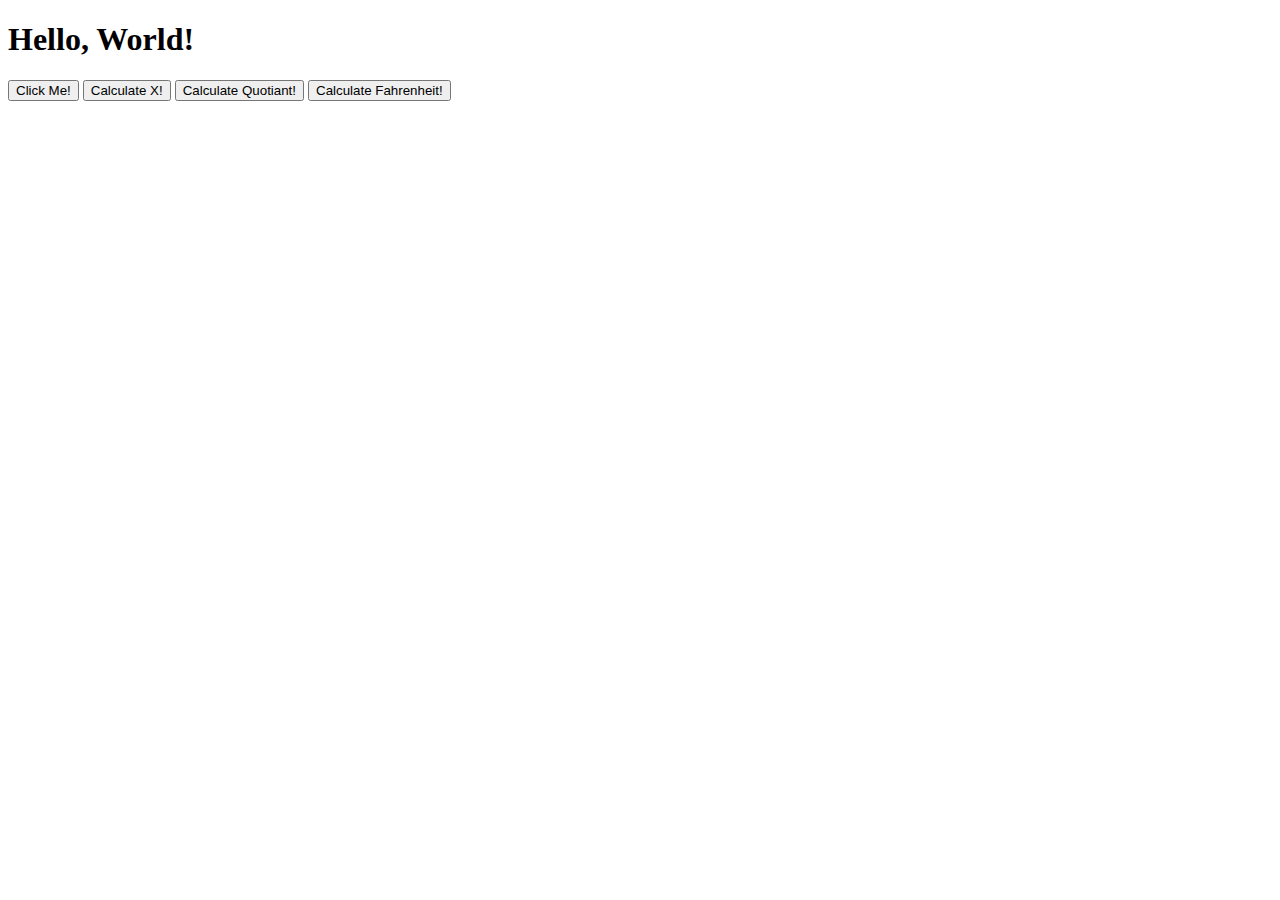
<file: Lab2/index.html>
<!DOCTYPE html>
<html lang="en">
<head>
<title>JavaScript Lab</title>
</head>
<body>
<h1>Hello, World!</h1>
<button type="button" id="myButton">Click Me!</button>
<button type="button" id="calcButton">Calculate X!</button>
<button type="button" id="calcQuotiant">Calculate Quotiant!</button>
<button type="button" id="fahrenheitToCelsius">Calculate Fahrenheit!</button>
<script src="script.js"></script>
</body>
</html>
</file>
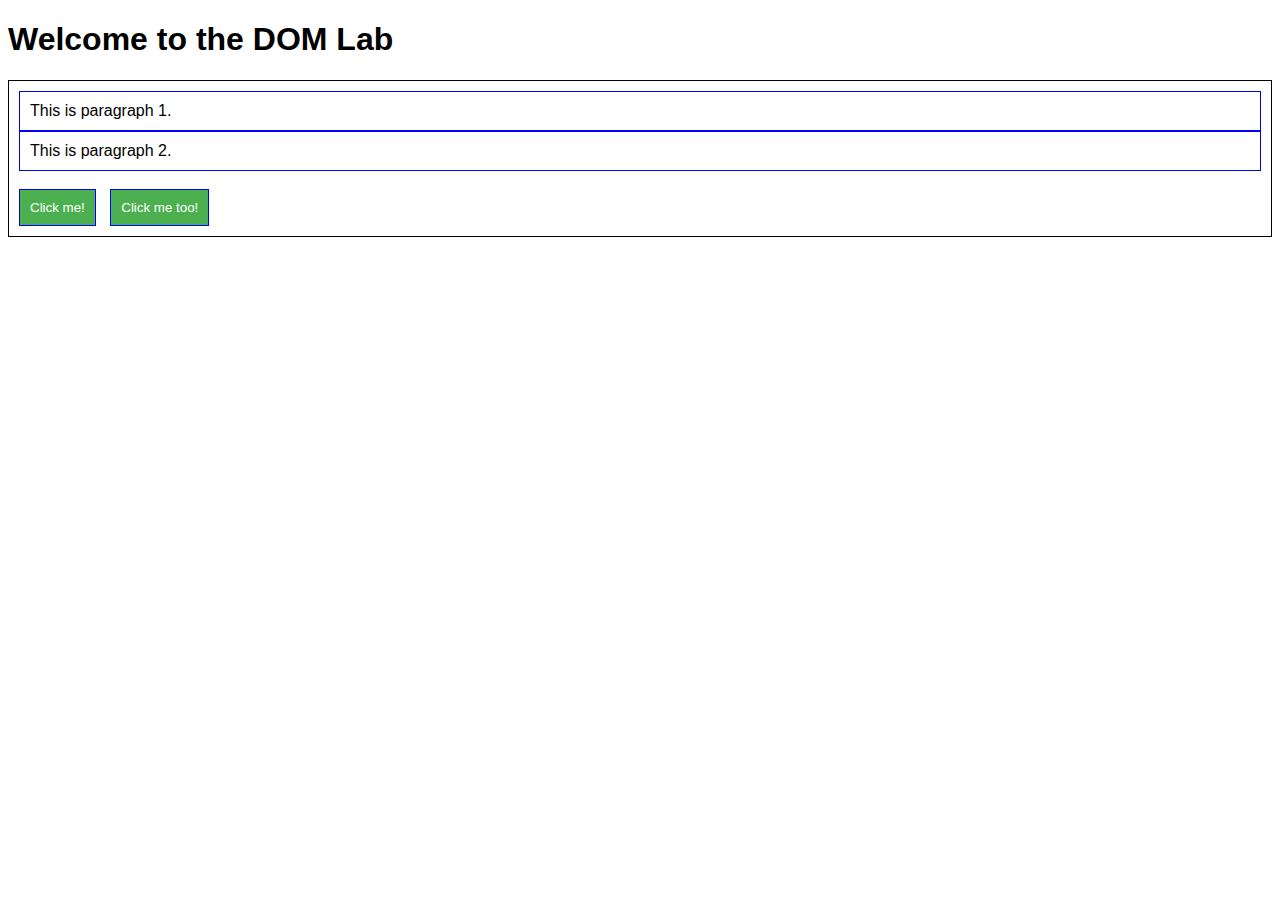
<file: Lab10/lab10.html>
<!DOCTYPE html>
<html lang="en">
<head>
    <meta charset="UTF-8">
    <meta name="viewport" content="width=device-width, initial-scale=1.0">
    <title>DOM Lab</title>
    <script src="lab10.js"></script>
    <link rel="stylesheet" type="text/css" href="style.css">
</head>
<body onload="init()">
	<h1>Welcome to the DOM Lab</h1>
	<div id="container">
		<p id="para1">This is paragraph 1.</p>
		<p id="para2">This is paragraph 2.</p>
		<br>
		<button id="btn1">Click me!</button>
		<button id="btn2">Click me too!</button>
		<br>
	</div>
</body>
</html>
</file>
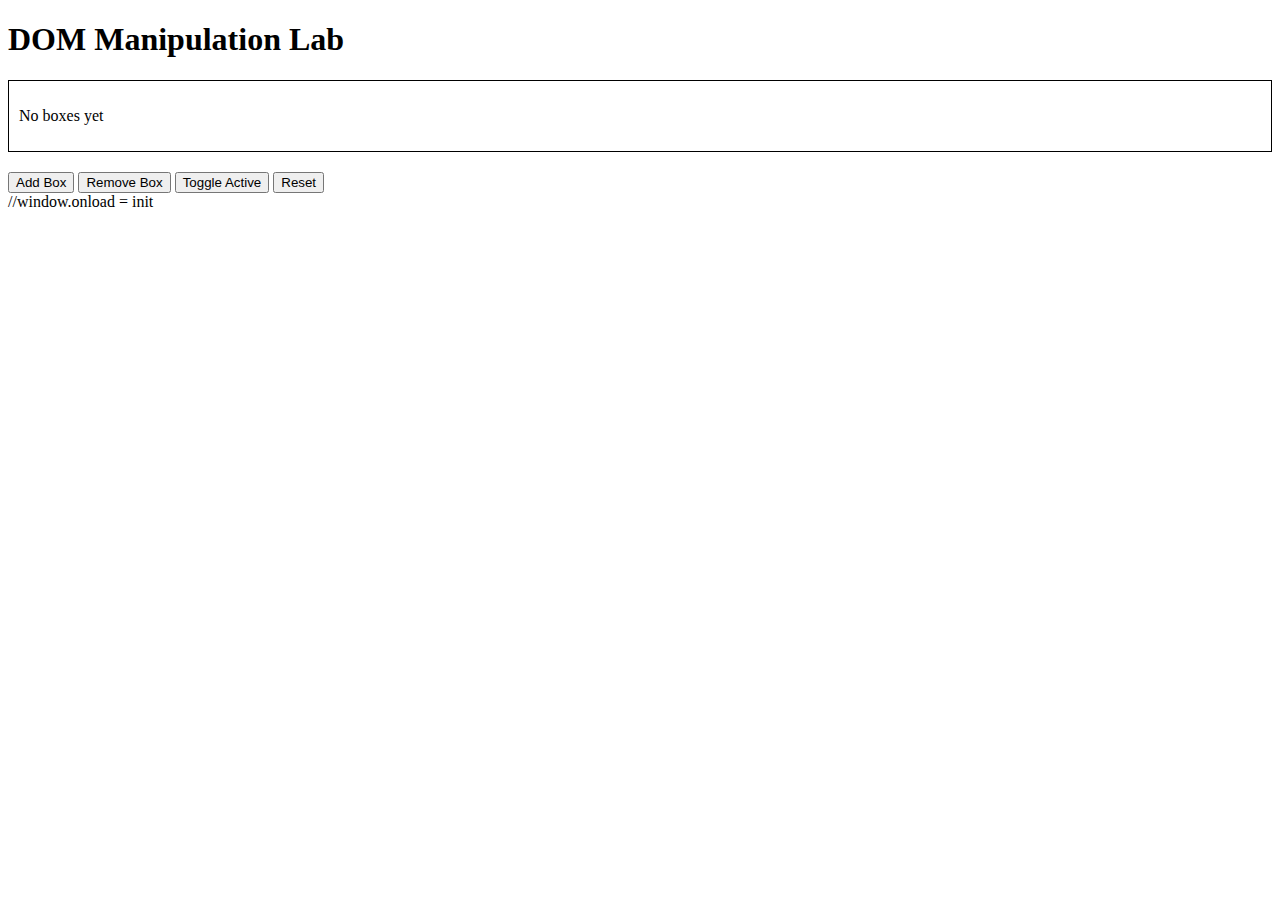
<file: Lab11/lab11.html>
<!DOCTYPE html>
<html lang="en">
<head>
  <meta charset="UTF-8">
  <title>DOM Manipulation Lab</title>
  <!-- <link rel="stylesheet" href="style.css"> -->
  <style>
    #container {
	border: 1px solid black;
	margin-bottom: 20px;
	padding: 10px;
  }
  
  .box {
	border: 1px solid black;
	display: inline-block;
	margin-right: 10px;
	padding: 10px;
	text-align: center;
  }
  
  .active {
	background-color: yellow;
  }
  
  </style>
</head>
<body>
  <h1>DOM Manipulation Lab</h1>
  <div id="container">
    <p>No boxes yet</p>
  </div>
  <div id="buttons">
    <button type="button" id="btn-add-box">Add Box</button>
    <button type="button" id="btn-remove-box">Remove Box</button>
    <button type="button" id="btn-toggle-active">Toggle Active</button>
    <button type="button" id="btn-reset">Reset</button>
  </div>
  <script src="lab11.js"></script>
  //window.onload = init
</body>
</html>
</file>
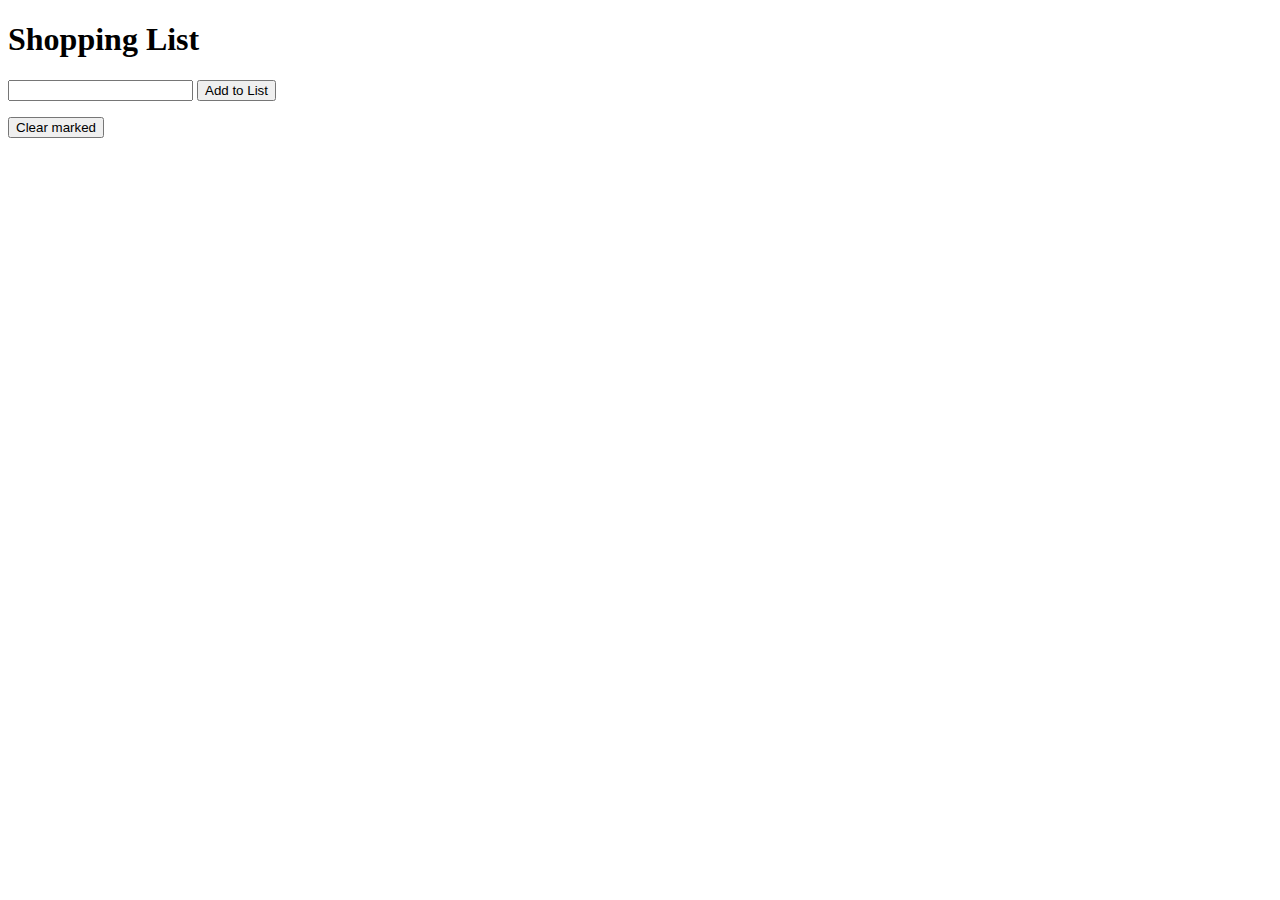
<file: Lab12/lab12.html>
<!DOCTYPE html>
<html lang="en">
<head>
    <meta charset="UTF-8">
    <meta name="viewport" content="width=device-width, initial-scale=1.0">
    <title>Document</title>
</head>
<body>
    <h1> Shopping List</h1>
    <form>
        <input id="input-box" name="text-input"></input>
        <button id="btn" type="submit" class="btn btn-primary" >Add to List</button>
        <ul id="shopping-list">
        </ul>
        <button id="btn-clear">Clear marked</button>
    </form>
    <script src="lab12.js"></script>
</body>
</html>
</file>
<file: Lab10/style.css>
body {
	font-family: Arial, sans-serif;
}

#container {
	border: 1px solid black;
	padding: 10px;
}

p {
	margin: 0;
}

button {
	background-color: #4CAF50;
	color: white;
	padding: 10px;
	border: none;
	cursor: pointer;
	margin-right: 10px;
}

button:hover {
	background-color: #3e8e41;
}

#para1,#para2 {
	border: 1px solid blue;
	padding: 10px;
}

#btn1,#btn2 {
	border: 1px solid blue;
	padding: 10px;
}

.blue-font{
    color:blue;
}
.highlight{
    background-color: yellow;
}
</file>
